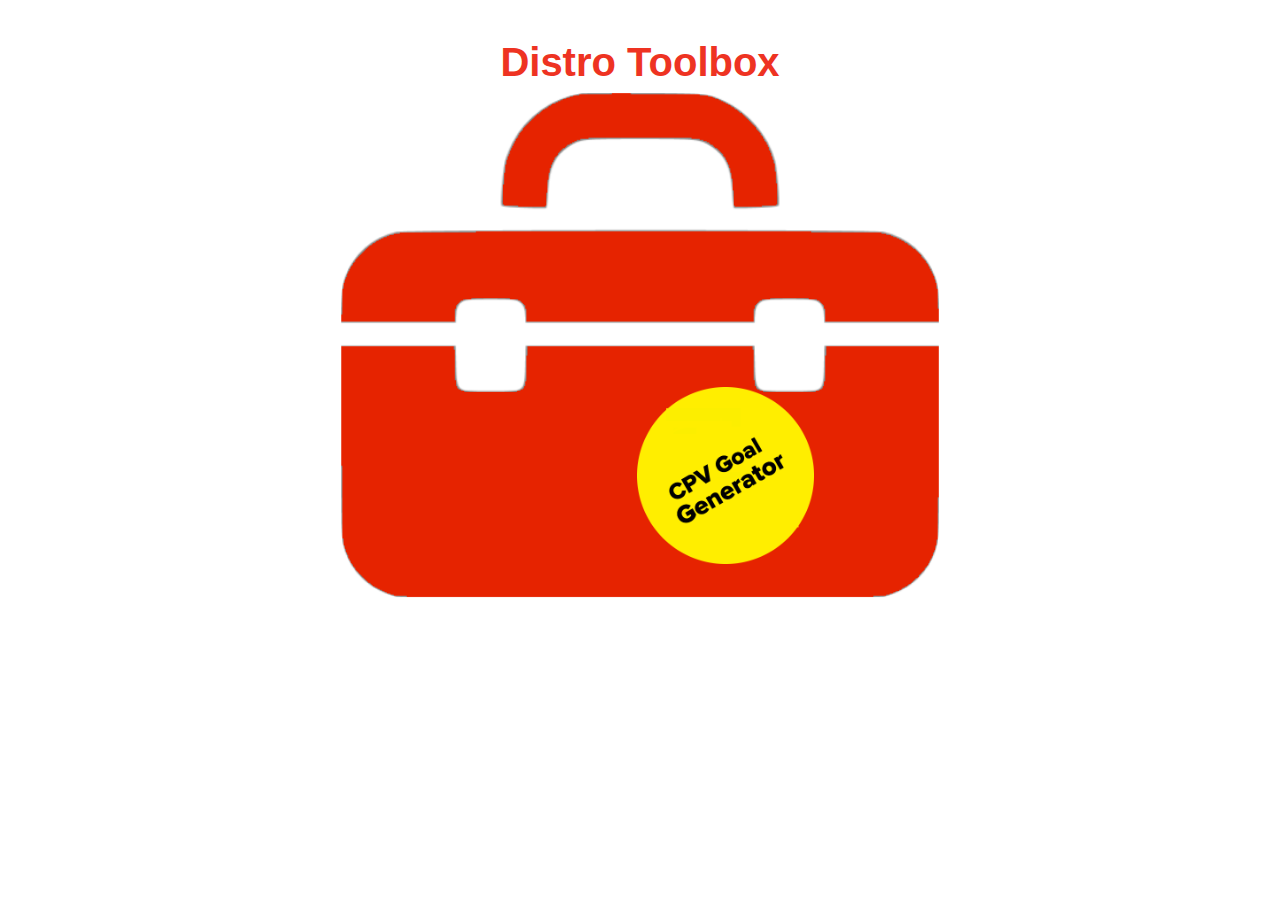
<file: index.html>
<!DOCTYPE html>
<html>
<head>
	<title>Distro Toolbox</title>
	<link rel="stylesheet" type="text/css" href="style.css">
	<link rel="icon" href="toolbox.png">
</head>
<body>

	<h1>Distro Toolbox</h1>

	<div id="toolbox">
		<a target="_blank" href="http://distro.buzzfeed.com/goalgenerator/"><img class="badge" src="generator.png"></a>
	</div>

</body>
</html>
</file>
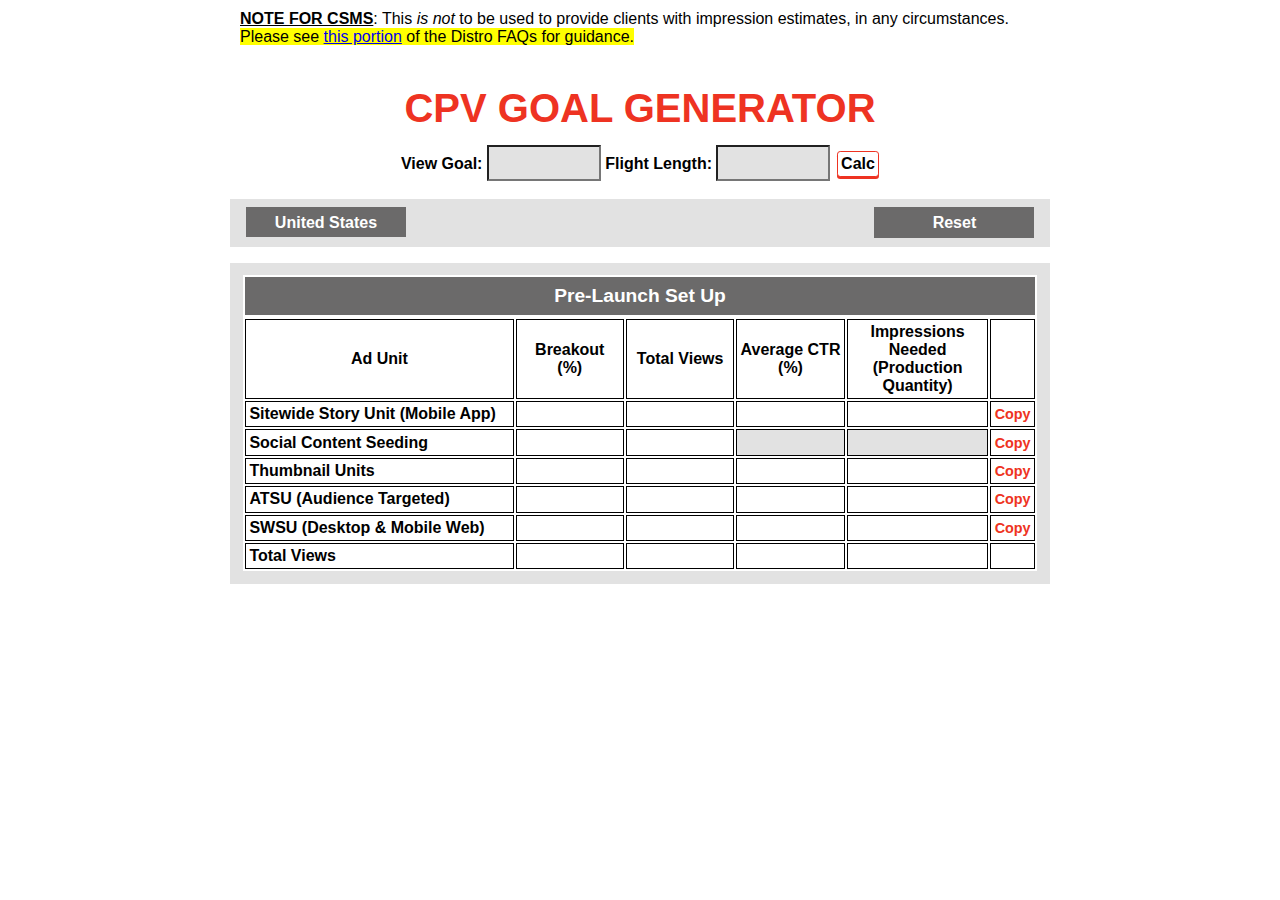
<file: goalgenerator/index.html>
<!DOCTYPE html>
<html>

<head>
	<title>CPV Goal Generator</title>
	
	<link rel="shortcut icon" type="image/png" href="calculator.png">
	<link rel="stylesheet" type="text/css" href="style.css">
	<script type="text/javascript" src="script.js"></script>
	<script src="clipboard.js-master/dist/clipboard.min.js"></script>
</head>

<body>

	<p id="warning"><u><b>NOTE FOR CSMS</b></u>: This <i>is not </i> to be used to provide clients with impression estimates, in any circumstances. <br><span class="highlight">Please see <a href="https://docs.google.com/document/d/1SNO2fKprxsZ9EuETE9ibZ3bDRC69hS3ZnR9eiDisKwI/edit#bookmark=kix.irzjr472yfmi">this portion</a> of the Distro FAQs for guidance.</span></p>

	<h1>CPV GOAL GENERATOR</h1>

	<table>
		<tr>
			<td>
				<form onsubmit="return false;">
					<label>View Goal:</label>
					<input type="text" id="input_viewgoal"/>
					<label>Flight Length:</label>
					<input type="text" id="input_flight"/>
					<input type="button" id="calc_button" onClick="javacript:CPVcalc()" value="Calc"/>

				</td>
			</tr>
		</table>

		<table id="country_select">
			<tr>
				<td>
					<select id= "select_geo" class="graybutton" name="Choose a Country">
						<option value="us" selected>United States</option>
						<option value="uk">United Kingdom</option>
						<option value="ca">Canada</option>
						<option value="br">Brazil</option>
						<option value="mx">Mexico</option>
						<option value="au">Australia</option>
						<option value="fr">France</option>
						<option value="ge">Germany</option>
					</select>
					<button type="button" id ="reset_button" class="graybutton" onClick="window.location.reload();">Reset</button>
				</form>
			</td>
		</tr>
	</table>
	<div id="maingrid">
		<table>
			<tr>
				<td colspan="6" id="prelaunch">Pre-Launch Set Up</td>
			</tr>
		</table>
		<table>
			<tr class="cells">
				<td style="text-align: center; width:260px">Ad Unit</td>
				<td style="text-align: center; width:100px">Breakout<br>(%)</td> 
				<td style="text-align: center; width:100px">Total Views</td>
				<td style="text-align: center; width:100px">Average CTR<br>(%) </td>
				<td style="text-align: center;">Impressions Needed<br>(Production Quantity)</td>
				<td></td>
			</tr>
			<tr class="cells">
				<td>Sitewide Story Unit (Mobile App)</td>
				<td><div id="display_breakout_app"></td> 
				<td><div id="display_totalviews_app"></td>
				<td><div id="display_avgctr_app"></td>
				<td style="color:#ee3322"><div id="display_impsneeded_app"></td>
				<td><button class="copybutton" data-clipboard-target="#display_impsneeded_app">Copy</button></td>
			</tr>
			<tr class="cells">
				<td>Social Content Seeding</td>
				<td><div id="display_breakout_scs"></td> 
				<td style="color:#ee3322"><div id="display_totalviews_scs"></td>
				<td class="na"></td>
				<td class="na"></td>
				<td><button class="copybutton" data-clipboard-target="#display_totalviews_scs">Copy</button></td>
			</tr>
			<tr class="cells">
				<td>Thumbnail Units</td>
				<td><div id="display_breakout_thumb"></td> 
				<td><div id="display_totalviews_thumb"></td>
				<td><div id="display_avgctr_thumb"></td>
				<td style="color:#ee3322"><div id="display_impsneeded_thumb"></td>
				<td><button class="copybutton" data-clipboard-target="#display_impsneeded_thumb">Copy</button></td>
			</tr>
			<tr class="cells">
				<td>ATSU (Audience Targeted)</td> 
				<td><div id="display_breakout_atsu"></td>
				<td><div id="display_totalviews_atsu"></td>
				<td><div id="display_avgctr_atsu"></td>
				<td style="color:#ee3322"><div id="display_impsneeded_atsu"></td>
				<td><button class="copybutton" data-clipboard-target="#display_impsneeded_atsu">Copy</button></td>
			</tr>
			<tr class="cells">
				<td>SWSU (Desktop & Mobile Web)</td>
				<td><div id="display_breakout_swsu"></td> 
				<td><div id="display_totalviews_swsu"></td>
				<td><div id="display_avgctr_swsu"></td>
				<td style="color:#ee3322"><div id="display_impsneeded_swsu"></td>
				<td><button class="copybutton" data-clipboard-target="#display_impsneeded_swsu">Copy</button></td>
			</tr>
			<tr class="cells">
				<td style="font-weight: bold">Total Views</td>
				<td></td> 
				<td style="font-weight: bold"><div id="display_totalviews"></td>
				<td></td>
				<td style="font-weight: bold"><div id="display_totalimpsneeded"></td>
				<td></td>
			</tr>
		</table> 
	</div> <!-- maingrid -->

    <script>
    var clipboard = new Clipboard('.copybutton');
    clipboard.on('success', function(e) {
        console.log(e);
    });
    clipboard.on('error', function(e) {
        console.log(e);
    });
    </script>

</body>
</html>

<!-- make enter work for calc button -->
<!-- prompt flight length for france and germany -->
</file>
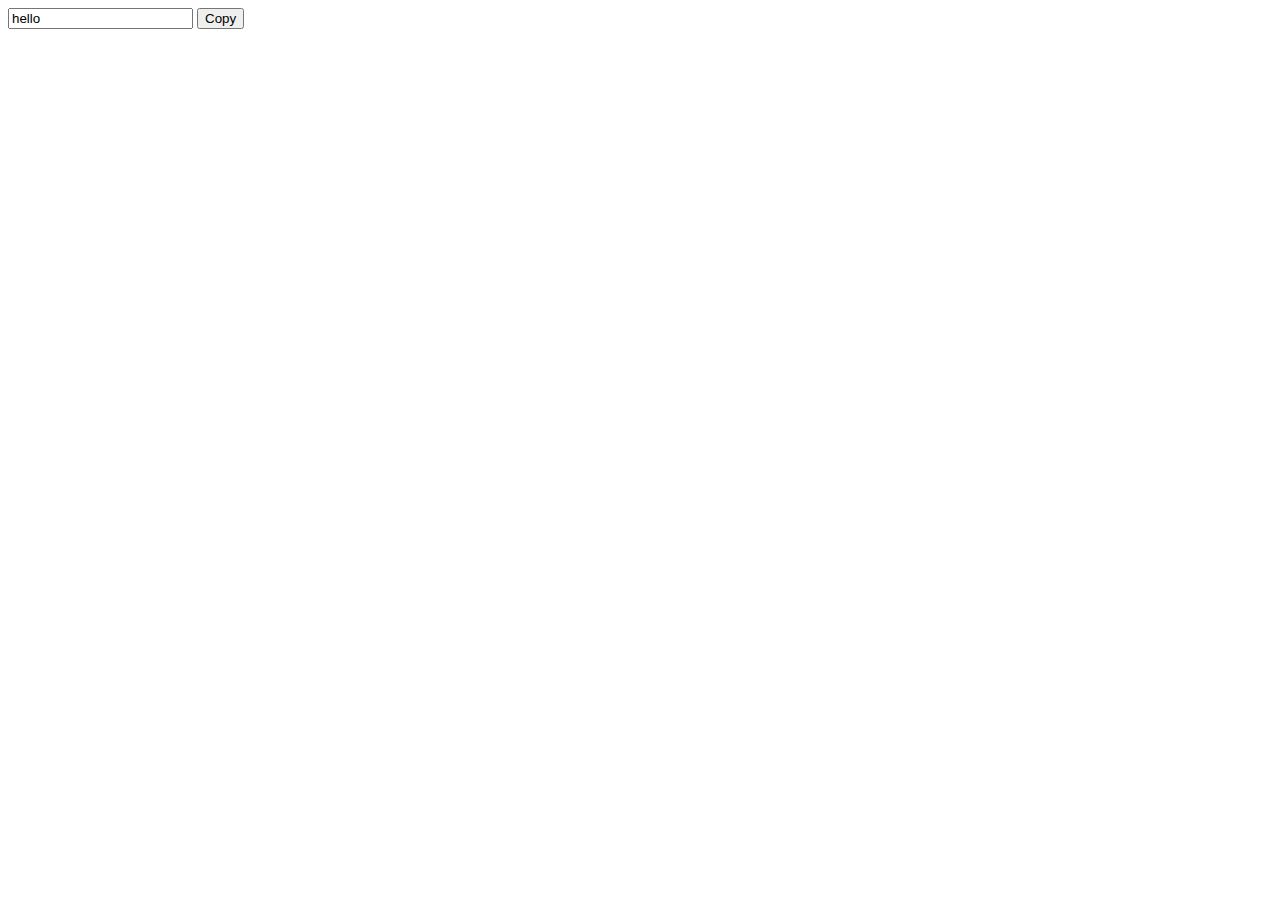
<file: goalgenerator/clipboard.js-master/demo/target-input.html>
<!DOCTYPE html>
<html lang="en">
<head>
    <meta charset="UTF-8">
    <title>target-input</title>
</head>
<body>
    <!-- 1. Define some markup -->
    <input id="foo" type="text" value="hello">
    <button class="btn" data-clipboard-action="copy" data-clipboard-target="#foo">Copy</button>

    <!-- 2. Include library -->
    <script src="../dist/clipboard.min.js"></script>

    <!-- 3. Instantiate clipboard -->
    <script>
    var clipboard = new Clipboard('.btn');

    clipboard.on('success', function(e) {
        console.log(e);
    });

    clipboard.on('error', function(e) {
        console.log(e);
    });
    </script>
</body>
</html>
</file>
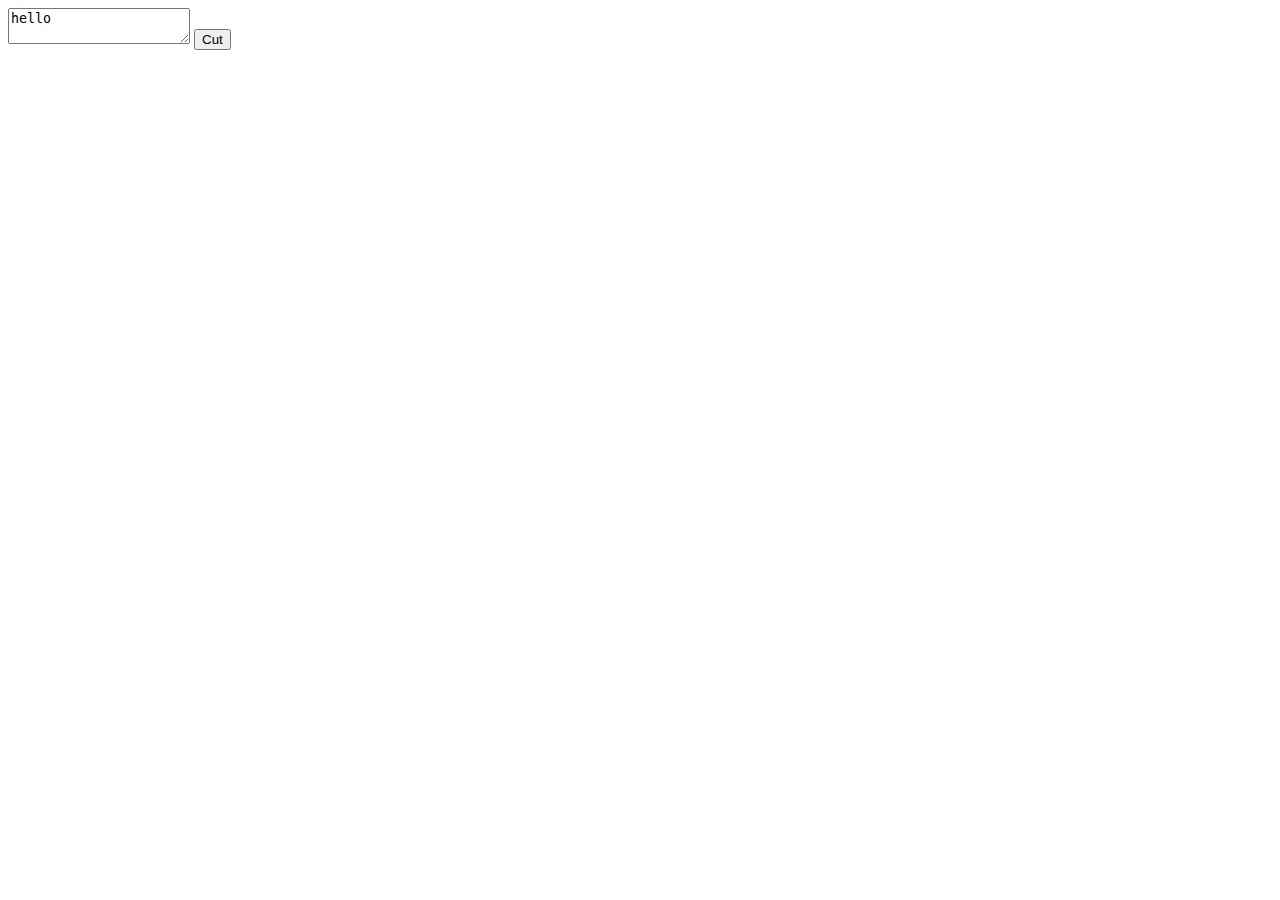
<file: goalgenerator/clipboard.js-master/demo/target-textarea.html>
<!DOCTYPE html>
<html lang="en">
<head>
    <meta charset="UTF-8">
    <title>target-textarea</title>
</head>
<body>
    <!-- 1. Define some markup -->
    <textarea id="bar">hello</textarea>
    <button class="btn" data-clipboard-action="cut" data-clipboard-target="#bar">Cut</button>

    <!-- 2. Include library -->
    <script src="../dist/clipboard.min.js"></script>

    <!-- 3. Instantiate clipboard -->
    <script>
    var clipboard = new Clipboard('.btn');

    clipboard.on('success', function(e) {
        console.log(e);
    });

    clipboard.on('error', function(e) {
        console.log(e);
    });
    </script>
</body>
</html>
</file>
<file: style.css>
/*buzzfeed red #ee3322*/
/*buzzfeed blue #0077ee*/
/*buzzfeed yellow #ffee00*/

* {
	margin: 0;
	padding: 0;
}

body {
	color: black;
	font-family: "ProximaNova", sans-serif !important;
	background-color: #ffffff;
	font-size: 1em;
	font-weight: bold;
	margin: auto;
}

h1 {
	text-align: center;
	margin: 1em 0 .3em 0;
	color: #ee3322;
	font-size: 2.5em;
}

a {
	text-decoration: none;
	font-size: 24px;
	color: #0077ee;
}

img {
	margin: 330px 212px 0;
}

#toolbox {
	margin: 0 auto;
	width: 600px;
	height: 600px;
	/*border: 5px solid #ee3322;*/
	padding: 0;
	border-radius: 1em;
	background: url("toolbox.png") no-repeat;
	background-size: cover;
	margin-top: -52px;
}

.badge {
	width: 177px;
    position: absolute;
    top: 57px;
    left: 425px;
}
</file>
<file: goalgenerator/style.css>
/*buzzfeed red #ee3322*/
/*buzzfeed blue #0077ee*/
/*buzzfeed yellow #ffee00*/

/*font color: #333232
light grey boxes: #e2e2e2
dark grey boxes: #6b6a6a
white: #ffffff*/

* {
	padding: 0;
	margin: 0;
}

body {
	color: black;
	font-family: "ProximaNova", sans-serif !important;
	background-color: #ffffff;
	font-size: 1em;
	font-weight: bold;
	margin: auto;
}

#warning {
	width: 800px;
	font-weight: normal;
	margin-top: 10px;
	/*	margin-left: 100px;*/
	margin-left: auto;
	margin-right: auto;
	/*    padding-left: 100px;*/
}

span.highlight {
	background-color: yellow;
}

h1 {
	text-align: center;
	margin: 1em 0 .3em 0;
	color: #ee3322;
	font-size: 2.5em;
}

table {
	margin: 0 auto;
	background-color: #ffffff;
}

#input_viewgoal, #input_flight {
	font-size: 1.2em;
	font-weight: bold;
	color: #ee3322;
	text-align: center;
	width: 100px;
	padding: 5px;
	background-color: #e2e2e2;
}

#calc_button {
	font-weight: bold;
	border: none;
	background-color: #ffffff;
	font-size: 1em;
	border: 1px solid #ee3322;
	padding: 0.2em;
	border-radius: 0.2em;
	box-shadow: 0 2px #ee3322;
	margin-left: 2px;
	outline: none;
}


#calc_button:hover {
	background-color: #ffcec9;
}

#calc_button:active {
	font-weight: bold;
	border: none;
	background-color: #ffcec9;
	font-size: 1em;
	border: 1px solid #ee3322;
	padding: 0.2em;
	border-radius: 0.2em;
	box-shadow: 0 1px #ee3322;
}

#country_select {
	background-color: #e2e2e2;
	width: 51.3em;
	padding: 0.4em;
	margin: 1em auto;
}

.graybutton {
	border: none;
	font-weight: bold;
	background-color: #6b6a6a;
	padding: 0.4em;
	width: 10em;
	color: #ffffff;
	font-size: 1em;
}

select {
	-webkit-appearance: none;
	border-radius: 0;
	text-align: center;
	margin-left: 0.5em;
}

#reset_button {
	margin-left: 29em;
}

#maingrid {
	background-color: #e2e2e2;
	padding: 0.8em;
	width: 49.6em;
	margin: 0 auto;
}

#prelaunch {
	text-align: center; 
	font-size: 1.2em;
	font-weight: bold;
	background-color: #6b6a6a;
	color: #ffffff;
	padding: 0.4em;
	width: 49.6em;
}

.cells td{
	border: 1px solid black;
	padding: 0.2em;
	background-color: #ffffff;
}

.na{
	background-color: #e2e2e2 !important;
}


button.copybutton {
	color: #ee3322;
	font-weight: bold;
	border: none;
	background-color: white;
	font-size: 0.9em;
	outline: none;
}

.copybutton:active {
	background: #ee3322;
	border-radius: 0.2em;
	padding: 0.023em;
}
</file>
